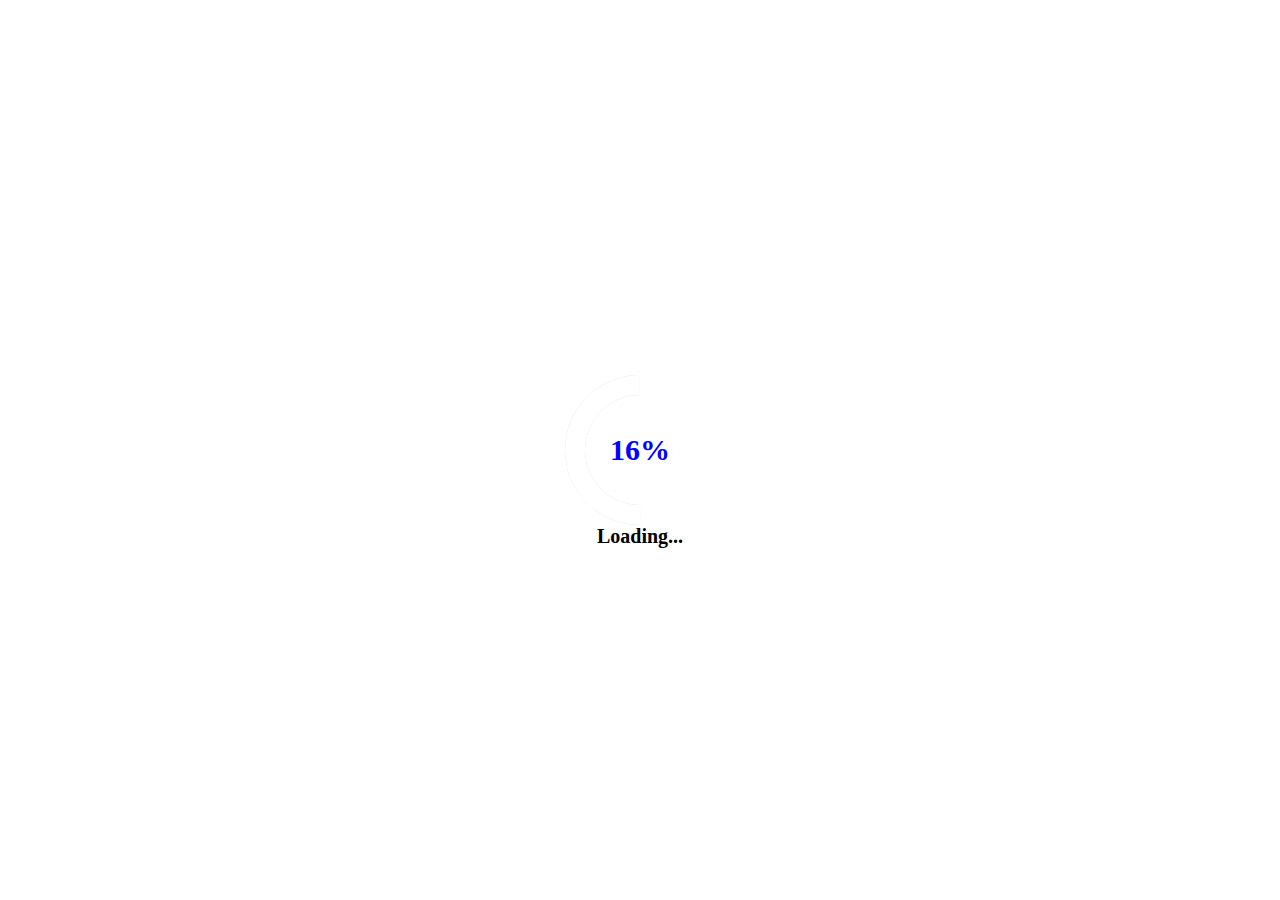
<file: index.html>
<!DOCTYPE html>
<html lang="en">
<head>
    <meta charset="UTF-8">
    <meta http-equiv="X-UA-Compatible" content="IE=edge">
    <meta name="viewport" content="width=device-width, initial-scale=1.0">
    <title>Loading Page</title>
    <link rel="stylesheet" href="style.css">
</head>
<body>
    <div class="container">
        <p id="pholder"><b>0%</b></p>
        <div class="half"><span></span></div>
        <div class="full"><span></span></div>
        <h3>Loading...</h3>
    </div>
    <script src="srcipt.js"></script>
</body>
</html>
</file>
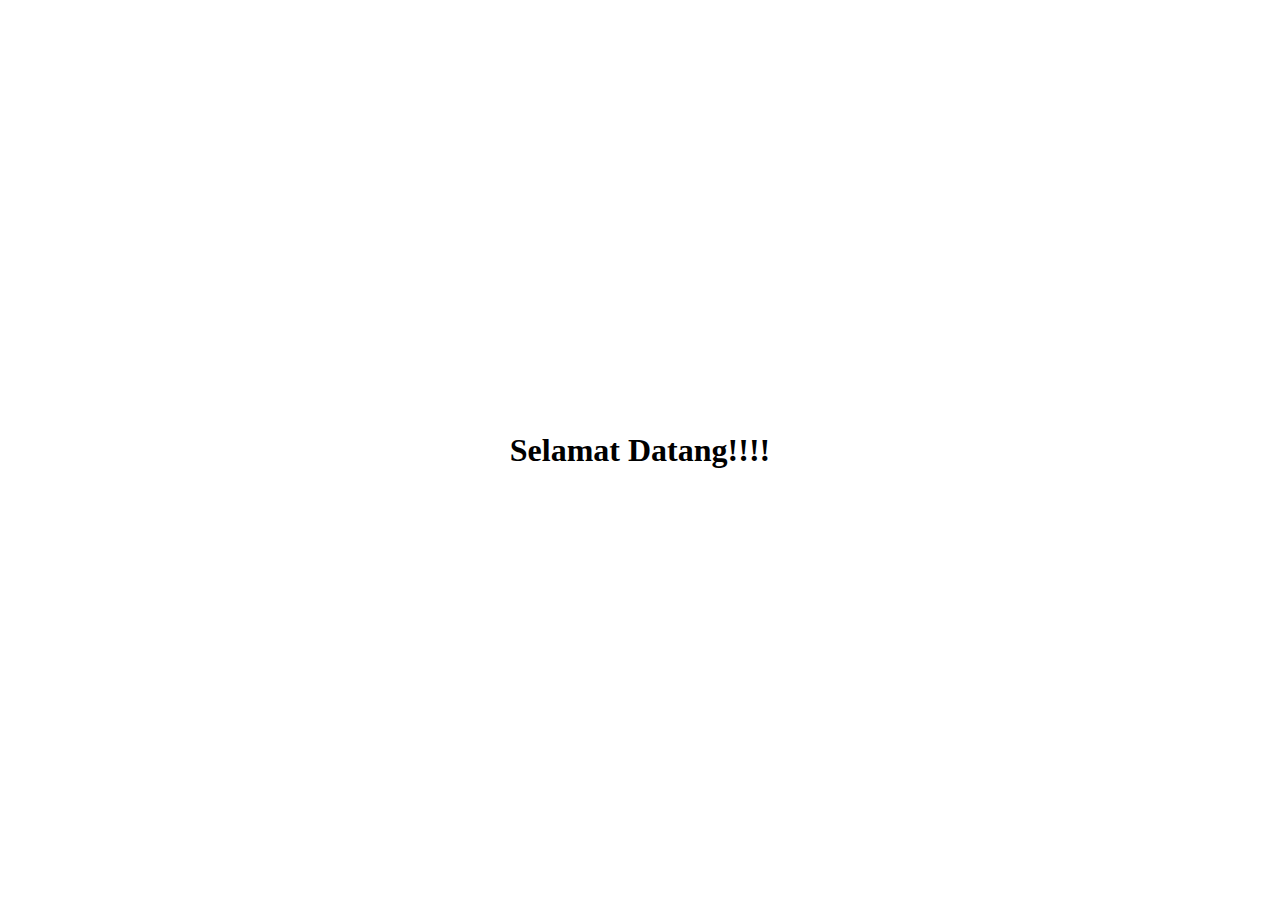
<file: menu.html>
<!DOCTYPE html>
<html lang="en">
<head>
    <meta charset="UTF-8">
    <meta http-equiv="X-UA-Compatible" content="IE=edge">
    <meta name="viewport" content="width=device-width, initial-scale=1.0">
    <title>Menu Utama</title>
    <link rel="stylesheet" href="style.css">

</head>
<body>
    <h1>Selamat Datang!!!!</h1>
</body>
</html>
</file>
<file: style.css>
*{
    margin: 0;
    padding: 0;
    box-sizing: border-box;
}

body{
    width: 100vw;
    height: 100vh;
    display: grid;
    place-items: center;
}

.container {
    width: 150px;
    height: 150px;
    background: none;
    position: relative;
}

.half {
    width: 50%;
    height: 100%;
    background: none;
    overflow: hidden;
    position: absolute;
    top: 0;
    left: 0;
    z-index: 500;
}

.full {
    width: 100%;
    height: 100%;
    background: none;
    position: absolute;
    top: 0;
    left: 0;
}

.half span{
    width: 200%;
    height: 100%;
    border: 20px solid lightblue;
    display: block;
    border-radius: 50%;
    border-top: 20px solid white;
    border-left: 20px solid white;
    transform: rotate(-45deg);
    animation: turn 2s linear both;
    animation-delay: 2s;
}

@keyframes turn {
    100%{
        transform: rotate(135deg);
    }
}

.full span{
    width: 100%;
    height: 100%;
    border: 20px solid lightblue;
    display: block;
    border-radius: 50%;
    border-top: 20px solid white;
    border-left: 20px solid white;
    transform: rotate(135deg);
    animation: turn1 2s linear both;

}

@keyframes turn1 {
    100%{
        transform: rotate(315deg);
    }
}

#pholder {
    font-size: 30px;
    color: blue;
    position: absolute;
    top: 50%;
    left: 50%;
    transform: translate(-50%,-50%);
    
}

h3 {
    font-size: 20px;
    position: absolute;
    top: 100%;
    left: 50%;
    transform: translate(-50%, 0%);
    
}
</file>
